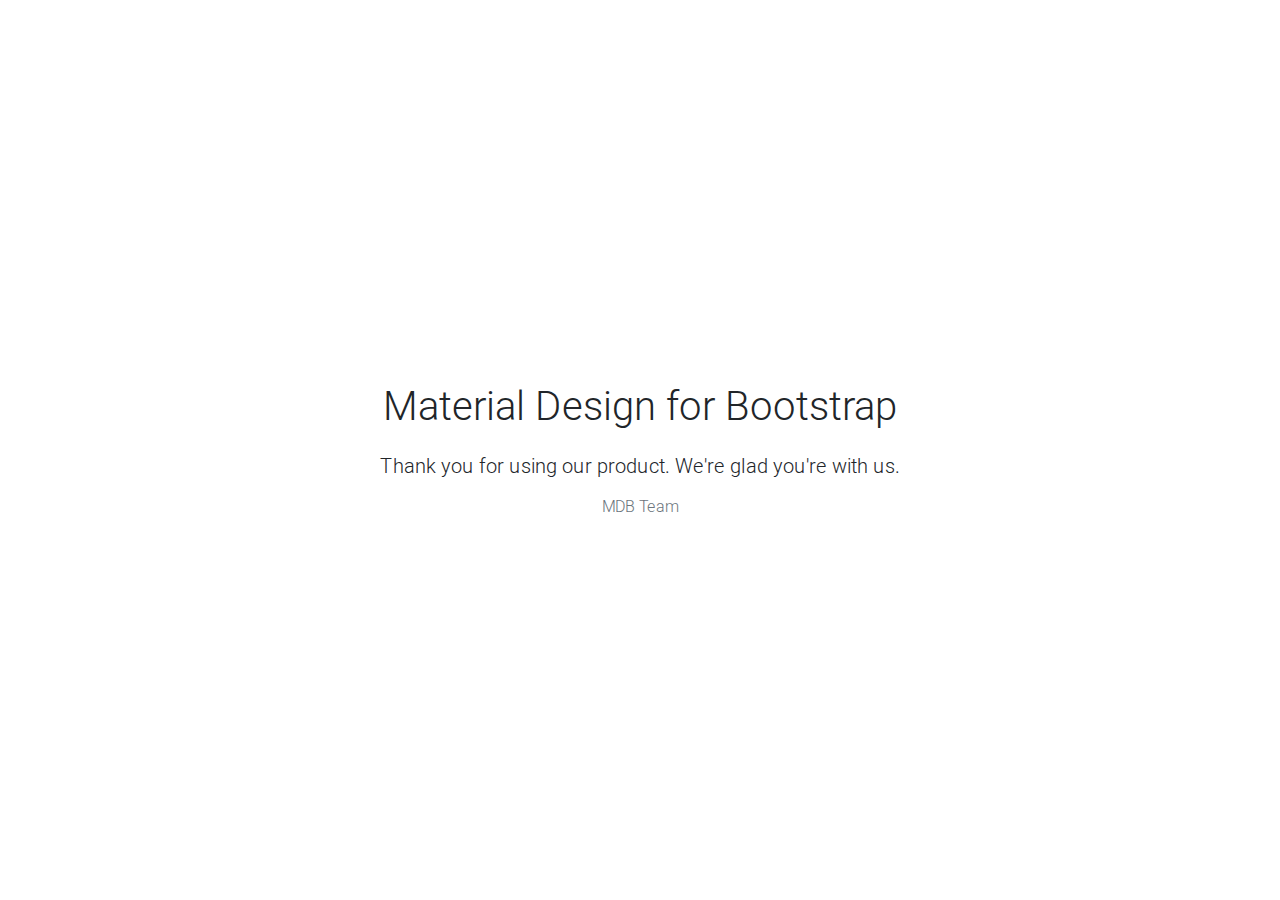
<file: control/static/control/MDB Free/index.html>
<!DOCTYPE html>
<html lang="en">

<head>
    <meta charset="utf-8">
    <meta name="viewport" content="width=device-width, initial-scale=1, shrink-to-fit=no">
    <meta http-equiv="x-ua-compatible" content="ie=edge">
    <title>Material Design Bootstrap</title>
    <!-- Font Awesome -->
    <link rel="stylesheet" href="https://maxcdn.bootstrapcdn.com/font-awesome/4.7.0/css/font-awesome.min.css">
    <!-- Bootstrap core CSS -->
    <link href="css/bootstrap.min.css" rel="stylesheet">
    <!-- Material Design Bootstrap -->
    <link href="css/mdb.min.css" rel="stylesheet">
    <!-- Your custom styles (optional) -->
    <link href="css/style.css" rel="stylesheet">
</head>

<body>

    <!-- Start your project here-->
    <div style="height: 100vh">
        <div class="flex-center flex-column">
            <h1 class="animated fadeIn mb-4">Material Design for Bootstrap</h1>

            <h5 class="animated fadeIn mb-3">Thank you for using our product. We're glad you're with us.</h5>

            <p class="animated fadeIn text-muted">MDB Team</p>
        </div>
    </div>
    <!-- /Start your project here-->

    <!-- SCRIPTS -->
    <!-- JQuery -->
    <script type="text/javascript" src="js/jquery-3.2.1.min.js"></script>
    <!-- Bootstrap tooltips -->
    <script type="text/javascript" src="js/popper.min.js"></script>
    <!-- Bootstrap core JavaScript -->
    <script type="text/javascript" src="js/bootstrap.min.js"></script>
    <!-- MDB core JavaScript -->
    <script type="text/javascript" src="js/mdb.min.js"></script>
</body>

</html>
</file>
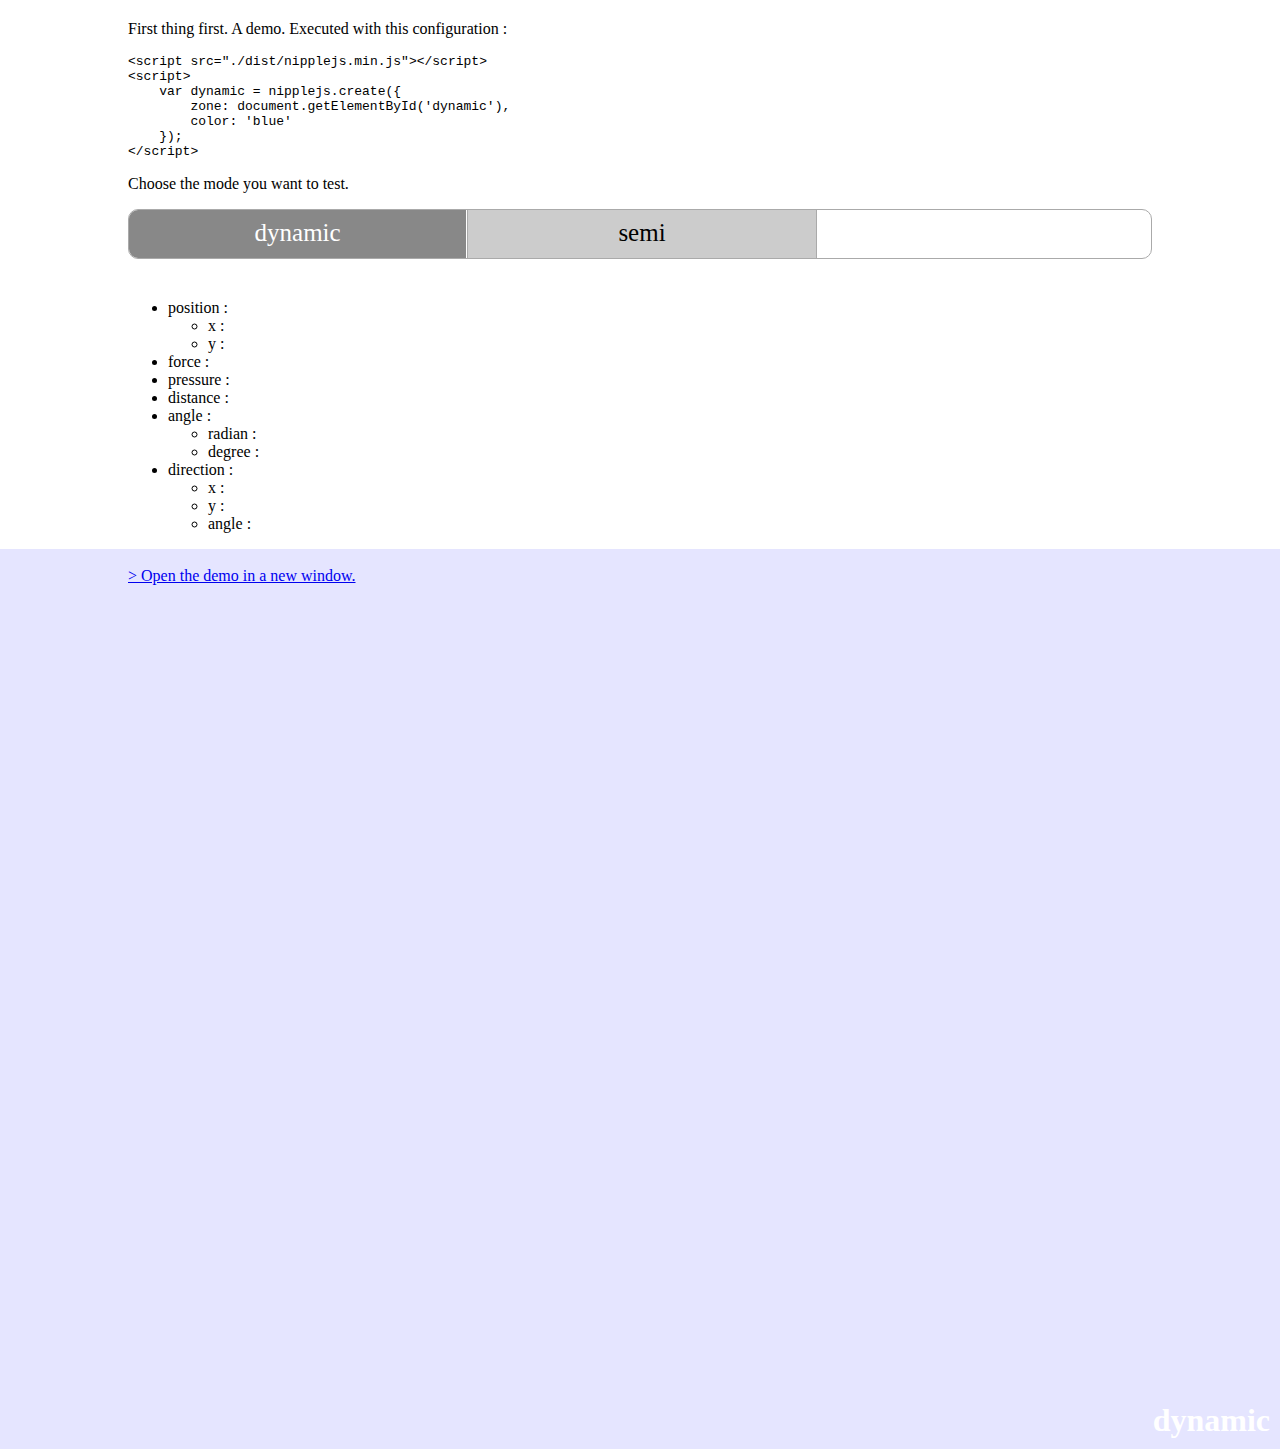
<file: control/static/control/yoannmoinet-nipplejs-2a1914e/test/index.html>
<!DOCTYPE html>
<html>
    <head>
        <meta charset="utf-8">
        <title>NippleJS</title>
        <meta name="viewport" content="width=device-width, initial-scale=1, maximum-scale=1">
        <link rel="stylesheet" href="http://yoannmoinet.github.io/nipplejs/stylesheets/styles.css" media="screen" title="no title" charset="utf-8">
        <link rel="stylesheet" href="http://yoannmoinet.github.io/nipplejs/stylesheets/github-light.css" media="screen" title="no title" charset="utf-8">
        <style>
            body {
                margin: 0;
                padding: 0;
                margin-top: 20px;
                max-width: 1024px;
                margin-left: auto;
                margin-right: auto;
            }
            #buttons {
                position: relative;
                border: solid 1px #aaa;
                display: inline-block;
                width: 100%;
                border-radius: 10px;
                height: 50px;
                overflow: hidden;
                margin-bottom: 20px;
                box-sizing: border-box;
            }
            .button {
                display: inline-block;
                background: #ccc;
                color: black;
                height: 50px;
                width: 33%;
                margin: 0;
                margin-right: -3px;
                text-align: center;
                line-height: 45px;
                font-size: 25px;
                cursor: pointer;
                -webkit-touch-callout: none;
                -webkit-user-select: none;
                -khtml-user-select: none;
                -moz-user-select: none;
                -ms-user-select: none;
                user-select: none;
            }
            .button:hover {
                background: #eee;
            }
            .button:active {
                background: #ddd;
            }
            .button.active {
                color: white;
                background: #888;
            }
            .button:nth-child(2) {
                width: 34%;
                border-left: solid 1px #aaa;
                border-right: solid 1px #aaa;
            }
            .highlight {
                display: none;
            }
            .highlight.active {
                display: block;
            }
            .zone {
                display: none;
                position: absolute;
                width: 100%;
                height: 100%;
                left: 0;
            }
            .zone.active {
                display: block;
            }
            .zone > h1 {
                position: absolute;
                padding: 10px 10px;
                margin: 0;
                color: white;
                right: 0;
                bottom: 0;
            }
            .zone.dynamic {
                background: rgba(0, 0, 255, 0.1);
            }
            .zone.semi {
                background: rgba(255, 255, 255, 0.1);
            }
            .zone.static {
                background: rgba(255, 0, 0, 0.1);
            }
        </style>
    </head>
    <body>
        <p>First thing first. A demo. Executed with this configuration : </p>
        <div class="dynamic active highlight highlight-javascript">
            <pre>
<span class="pl-k">&lt;</span>script src<span class="pl-k">=</span><span class="pl-s"><span class="pl-pds">"</span>./dist/nipplejs.min.js<span class="pl-pds">"</span></span><span class="pl-k">&gt;&lt;/</span>script<span class="pl-k">&gt;</span>
<span class="pl-k">&lt;</span>script<span class="pl-k">&gt;</span>
    <span class="pl-k">var</span> dynamic <span class="pl-k">=</span> nipplejs.create({
        zone: document.getElementById('dynamic'),
        color: 'blue'
    });
<span class="pl-k">&lt;/</span>script<span class="pl-k">&gt;</span></pre>
        </div>
        <div class="semi highlight highlight-javascript">
            <pre>
<span class="pl-k">&lt;</span>script src<span class="pl-k">=</span><span class="pl-s"><span class="pl-pds">"</span>./dist/nipplejs.min.js<span class="pl-pds">"</span></span><span class="pl-k">&gt;&lt;/</span>script<span class="pl-k">&gt;</span>
<span class="pl-k">&lt;</span>script<span class="pl-k">&gt;</span>
    <span class="pl-k">var</span> semi <span class="pl-k">=</span> nipplejs.create({
        zone: document.getElementById('semi'),
        mode: 'semi',
        catchDistance: 150,
        color: 'white'
    });
<span class="pl-k">&lt;/</span>script<span class="pl-k">&gt;</span></pre>
        </div>
        <div class="static highlight highlight-javascript">
            <pre>
<span class="pl-k">&lt;</span>script src<span class="pl-k">=</span><span class="pl-s"><span class="pl-pds">"</span>./dist/nipplejs.min.js<span class="pl-pds">"</span></span><span class="pl-k">&gt;&lt;/</span>script<span class="pl-k">&gt;</span>
<span class="pl-k">&lt;</span>script<span class="pl-k">&gt;</span>
    <span class="pl-k">var</span> static <span class="pl-k">=</span> nipplejs.create({
        zone: document.getElementById('static'),
        mode: 'static',
        position: {left: '50%', top: '50%'},
        color: 'red'
    });
<span class="pl-k">&lt;/</span>script<span class="pl-k">&gt;</span></pre>
        </div>
        <p>Choose the mode you want to test.</p>
        <div id="buttons">
            <div data-type="dynamic" class="active button dynamic">dynamic</div>
            <div data-type="semi" class="button semi">semi</div>
            <div data-type="static" class="button static">static</div>
        </div>
        <div id="zone_joystick">
            <div id="debug">
                <ul>
                    <li class="position">
                        position :
                        <ul>
                            <li class="x">x : <span class='data'></span></li>
                            <li class="y">y : <span class='data'></span></li>
                        </ul>
                    </li>
                    <li class="force">force : <span class='data'></span></li>
                    <li class="pressure">pressure : <span class='data'></span></li>
                    <li class="distance">distance : <span class='data'></span></li>
                    <li class="angle">
                        angle :
                        <ul>
                            <li class="radian">radian : <span class='data'></span></li>
                            <li class="degree">degree : <span class='data'></span></li>
                        </ul>
                    </li>
                    <li class="direction">
                        direction :
                        <ul>
                            <li class="x">x : <span class='data'></span></li>
                            <li class="y">y : <span class='data'></span></li>
                            <li class="angle">angle : <span class='data'></span></li>
                        </ul>
                    </li>
                </ul>
                <div class="dump"></div>
            </div>
            <div class="zone dynamic active"><h1>dynamic</h1></div>
            <div class="zone semi"><h1>semi</h1></div>
            <div class="zone static"><h1>static</h1></div>
        </div>
        <br/>
        <div>
            <a href="https://codepen.io/YoannM/full/gapmMG" target="_blank">> Open the demo in a new window.</a>
        </div>
        <script src="../dist/nipplejs.js" charset="utf-8"></script>
        <script>
            var s = function (sel) { return document.querySelector(sel); };
            var sId = function (sel) { return document.getElementById(sel); };
            var removeClass = function (el, clss) {
                el.className = el.className.replace(new RegExp('\\b' + clss + ' ?\\b', 'g'), '');
            }
            var joysticks = {
                dynamic: {
                    zone: s('.zone.dynamic'),
                    color: 'blue',
                    multitouch: true
                },
                semi: {
                    zone: s('.zone.semi'),
                    mode: 'semi',
                    catchDistance: 150,
                    color: 'white'
                },
                static: {
                    zone: s('.zone.static'),
                    mode: 'static',
                    position: {left: '50%', top: '50%'},
                    color: 'red'
                }
            };
            var joystick;

            // Get debug elements and map them
            var elDebug = sId('debug');
            var elDump = elDebug.querySelector('.dump');
            var els = {
                position: {
                    x: elDebug.querySelector('.position .x .data'),
                    y: elDebug.querySelector('.position .y .data')
                },
                force: elDebug.querySelector('.force .data'),
                pressure: elDebug.querySelector('.pressure .data'),
                distance: elDebug.querySelector('.distance .data'),
                angle: {
                    radian: elDebug.querySelector('.angle .radian .data'),
                    degree: elDebug.querySelector('.angle .degree .data')
                },
                direction: {
                    x: elDebug.querySelector('.direction .x .data'),
                    y: elDebug.querySelector('.direction .y .data'),
                    angle: elDebug.querySelector('.direction .angle .data')
                }
            };

            sId('buttons').onclick = createNipple;
            createNipple('dynamic');

            function bindNipple () {
                joystick.on('start end', function (evt, data) {
                    dump(evt.type);
                    debug(data);
                }).on('move', function (evt, data) {
                    debug(data);
                }).on('dir:up plain:up dir:left plain:left dir:down ' +
                    'plain:down dir:right plain:right',
                    function (evt, data) {
                        dump(evt.type);
                    }
                ).on('pressure', function (evt, data) {
                    debug({pressure: data});
                });
            }

            function createNipple (evt) {
                var type = typeof evt === 'string' ?
                    evt : evt.target.getAttribute('data-type');
                if (joystick) {
                    joystick.destroy();
                }
                removeClass(s('.zone.active'), 'active');
                removeClass(s('.button.active'), 'active');
                removeClass(s('.highlight.active'), 'active');
                s('.highlight.' + type).className += ' active';
                s('.button.' + type).className += ' active';
                s('.zone.' + type).className += ' active';
                joystick = nipplejs.create(joysticks[type]);
                bindNipple();
            }

            // Print data into elements
            function debug (obj) {
                function parseObj(sub, el) {
                    for (var i in sub) {
                        if (typeof sub[i] === 'object' && el) {
                            parseObj(sub[i], el[i]);
                        } else if (el && el[i]) {
                            el[i].innerHTML = sub[i];
                        }
                    }
                }
                setTimeout(function () {
                    parseObj(obj, els);
                }, 0);
            }

            var nbEvents = 0;

            // Dump data
            function dump (evt) {
                setTimeout(function () {
                    if (elDump.children.length > 4) {
                        elDump.removeChild(elDump.firstChild);
                    }
                    var newEvent = document.createElement('div');
                    newEvent.innerHTML = '#' + nbEvents + ' : <span class="data">' +
                        evt + '</span>';
                    elDump.appendChild(newEvent);
                    nbEvents += 1;
                }, 0);
            }
        </script>
    </body>
</html>
</file>
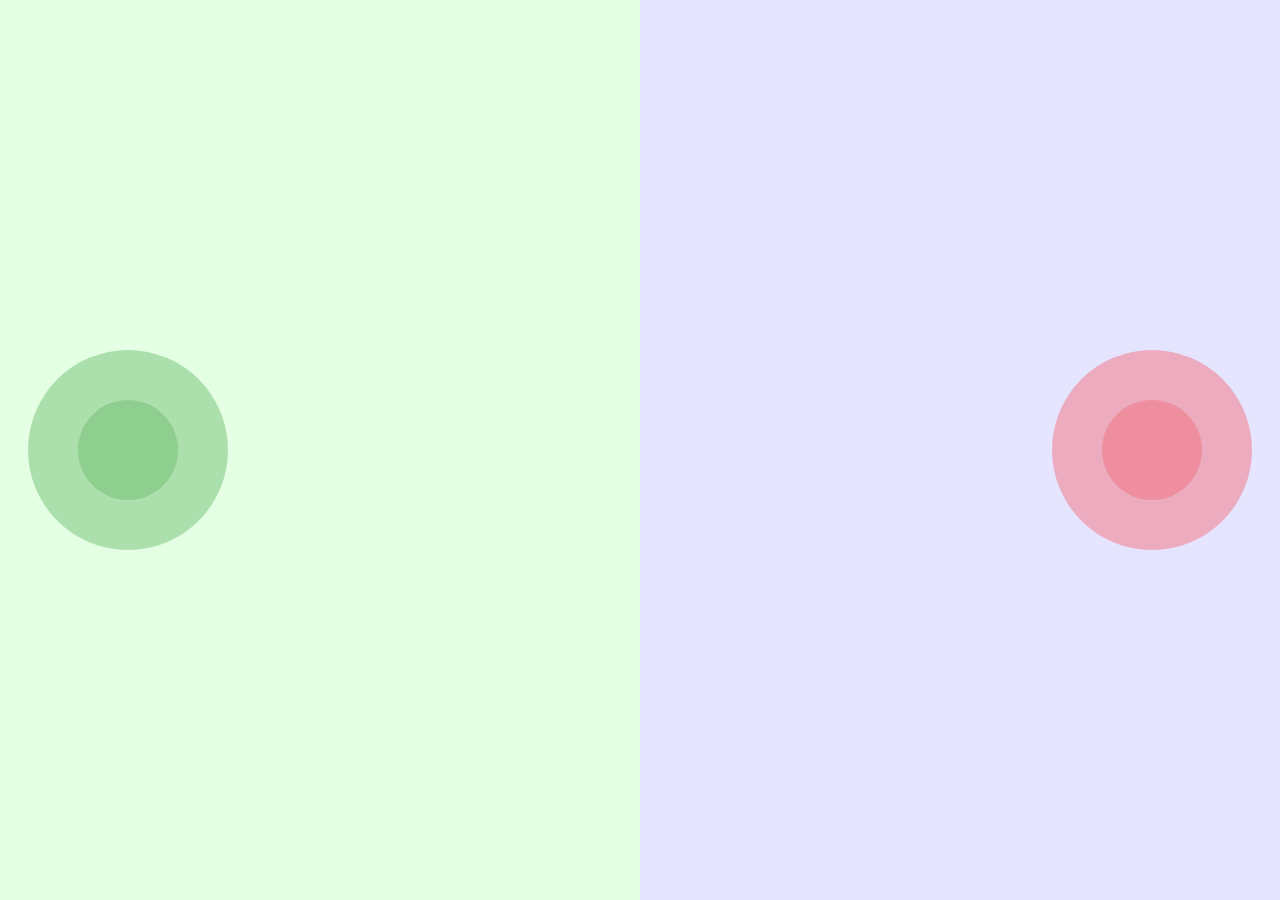
<file: control/static/control/yoannmoinet-nipplejs-2a1914e/test/index2.html>
<!DOCTYPE html>
<html>
    <head>
        <meta charset="utf-8">
        <title>NippleJS</title>
        <meta name="viewport" content="width=device-width, initial-scale=0.5, maximum-scale=0.5">
        <style>
        html, body {
            position: absolute;
            top: 0;
            left: 0;
            right: 0;
            bottom: 0;
            padding: 0;
            margin: 0;
        }

        #left {
            position: absolute;
            left: 0;
            top: 0;
            height: 100%;
            width: 50%;
            background: rgba(0, 255, 0, 0.1);
        }

        #right {
            position: absolute;
            right: 0;
            top: 0;
            height: 100%;
            width: 50%;
            background: rgba(0, 0, 255, 0.1);
        }
        </style>
    </head>
    <body>
        <div id="left"></div>
        <div id="right"></div>
        <script src="../dist/nipplejs.js" charset="utf-8"></script>
        <script>
        var joystickL = nipplejs.create({
            zone: document.getElementById('left'),
            mode: 'static',
            position: { left: '20%', top: '50%' },
            color: 'green',
            size: 200
        });

        var joystickR = nipplejs.create({
            zone: document.getElementById('right'),
            mode: 'static',
            position: { left: '80%', top: '50%' },
            color: 'red',
            size: 200
        });
        </script>
    </body>
</html>
</file>
<file: control/static/control/MDB Free/css/style.css>
/* Your custom styles */
</file>
